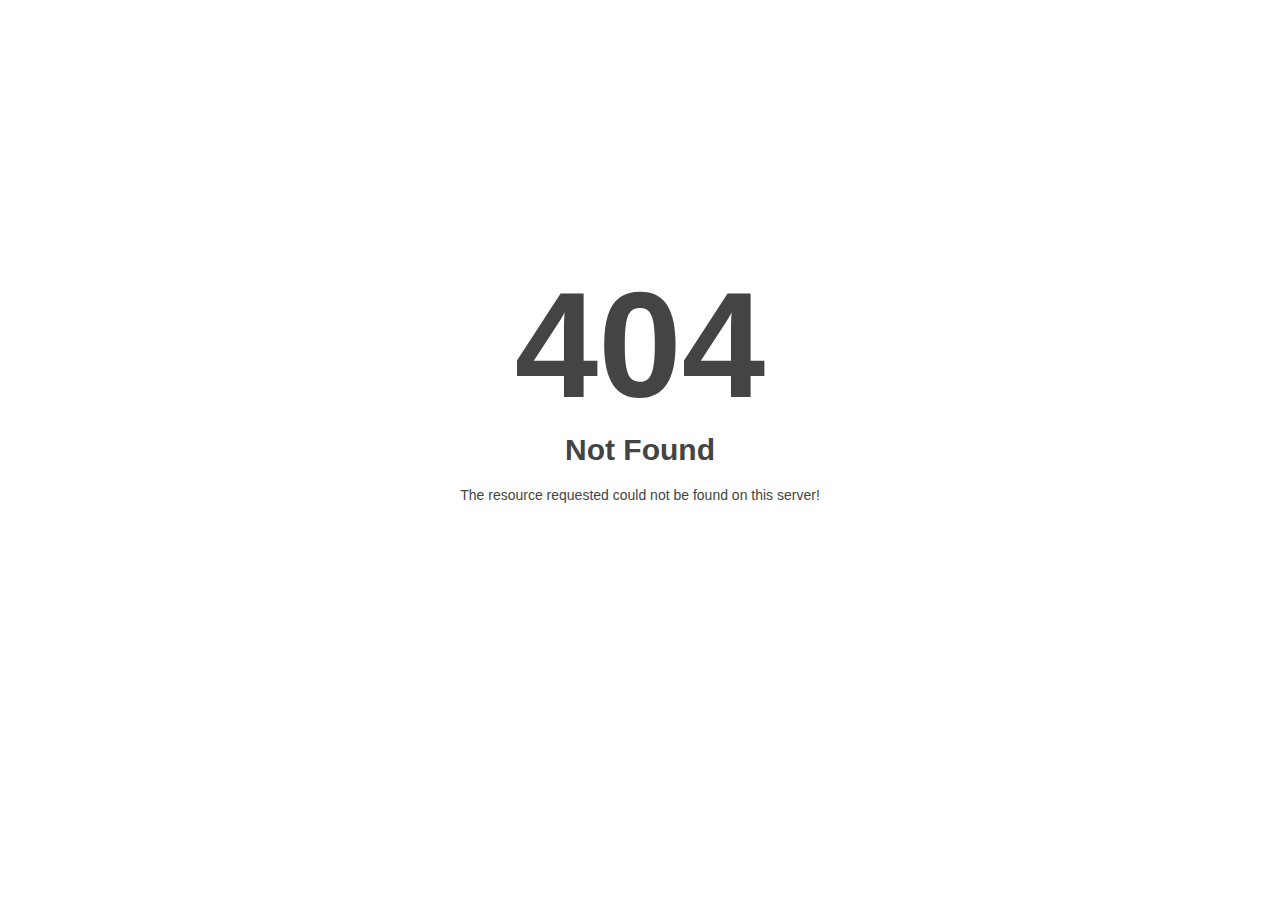
<file: vite.html>
<!DOCTYPE html>
<html style="height:100%">
<head>
<meta name="viewport" content="width=device-width, initial-scale=1, shrink-to-fit=no" />
<title> 404 Not Found
</title></head>
<body style="color: #444; margin:0;font: normal 14px/20px Arial, Helvetica, sans-serif; height:100%; background-color: #fff;">
<div style="height:auto; min-height:100%; ">     <div style="text-align: center; width:800px; margin-left: -400px; position:absolute; top: 30%; left:50%;">
        <h1 style="margin:0; font-size:150px; line-height:150px; font-weight:bold;">404</h1>
<h2 style="margin-top:20px;font-size: 30px;">Not Found
</h2>
<p>The resource requested could not be found on this server!</p>
</div></div></body></html>
</file>
